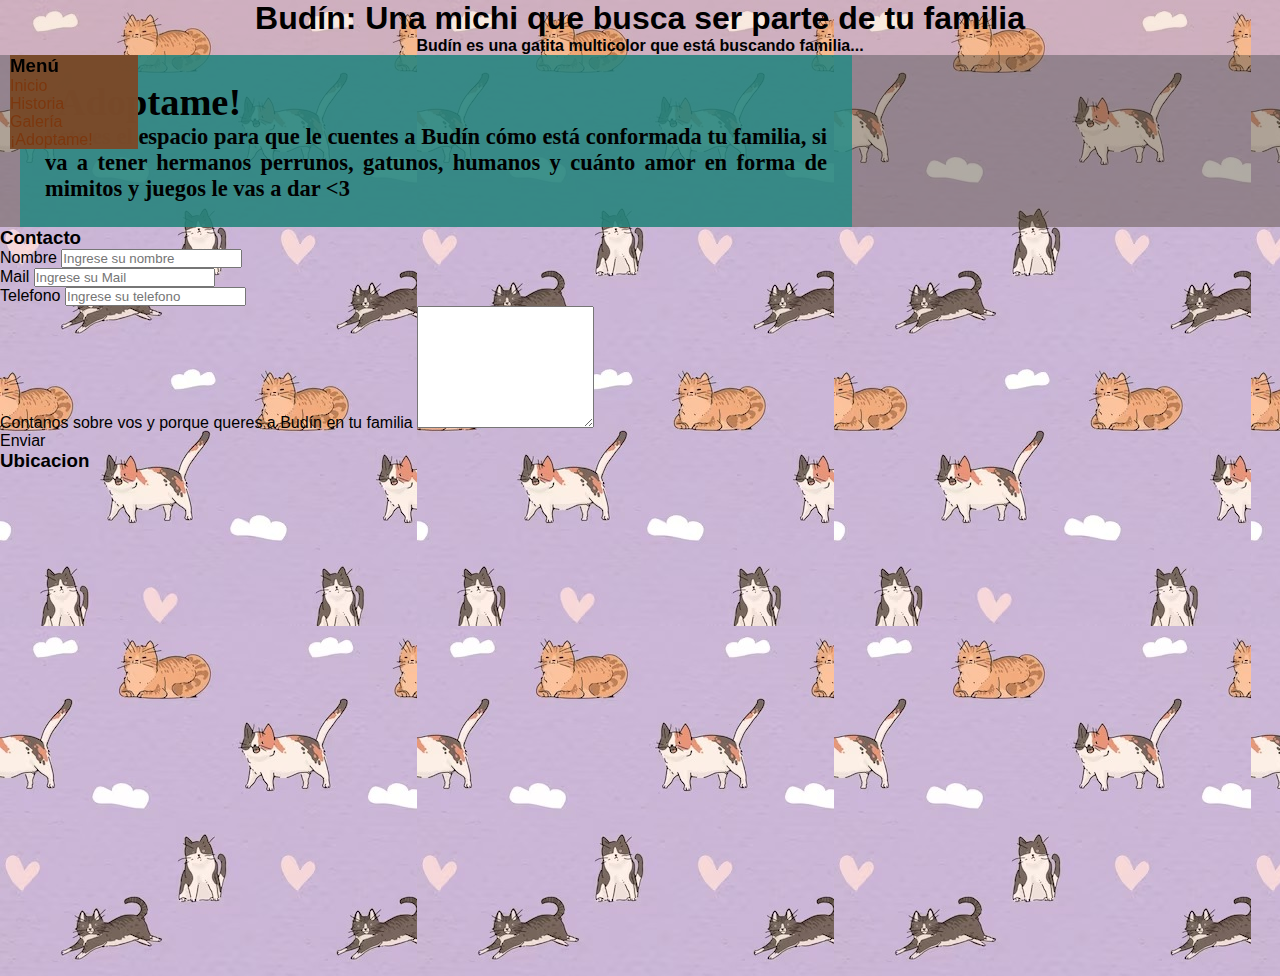
<file: adoptame.html>
<!DOCTYPE html>
<html lang="en">

<head>
    <meta charset="UTF-8">
    <meta name="viewport" content="width=device-width, initial-scale=1.0">
    <title>Document</title>
    <!--CSS-->
    <link rel="stylesheet" href="style.css">
    <!--Bootstrap-->
    <link href="https://cdn.jsdelivr.net/npm/bootstrap@5.3.2/dist/css/bootstrap.min.css" rel="stylesheet"
        integrity="sha384-T3c6CoIi6uLrA9TneNEoa7RxnatzjcDSCmG1MXxSR1GAsXEV/Dwwykc2MPK8M2HN" crossorigin="anonymous">
</head>

<body>
    <header>
        <h1 class="tituloPagina">Budín: Una michi que busca ser parte de tu familia</h1>
        <h4>
            <p>Budín es una gatita multicolor que está buscando familia...</p>
        </h4>
    </header>
    <section>
        <nav class="menu">
            <h3>Menú</h3>
            <ul>
                <li class="nav-menu-item"><a href="index.html" class="nav-link">Inicio</a></li>
                <li class="nav-menu-item"><a href="sobreBudin.html" class="nav-link">Historia</a></li>
                <li class="nav-menu-item"><a href="galeria.html" class="nav-link">Galería</a></li>
                <li class="nav-menu-item"><a href="adoptame.html" class="nav-link">¡Adoptame!</a></li>
            </ul>
        </nav>
        <div class="cuerpo">
            <h1>¡Adoptame!</h1>
            <h3> <p>Éste es el espacio para que le cuentes a Budín cómo está conformada tu familia, si va a tener hermanos perrunos, gatunos, humanos y cuánto amor en forma de mimitos y juegos le vas a dar <3 </p></3></h3>
        </div>
        <div class="aside"></div>
    </section>
    <footer class="container-fluid">
        <div class="row bg-black">
            <div class="pt-6 col-12 col-lg-8">
                <h3 class="text-white">Contacto</h3>
                <div class="mb-3 col-lg-10">
                    <label for="exampleFormControlInput1" class="form-label text-white">Nombre</label>
                    <input type="email" class="form-control" id="exampleFormControlInput1"
                        placeholder="Ingrese su nombre">
                </div>
                <div class="mb-3 col-lg-10">
                    <label for="exampleFormControlInput1" class="form-label text-white">Mail</label>
                    <input type="email" class="form-control" id="exampleFormControlInput1"
                        placeholder="Ingrese su Mail">
                </div>
                <div class="mb-3 col-lg-10">
                    <label for="exampleFormControlInput1" class="form-label text-white">Telefono</label>
                    <input type="email" class="form-control" id="exampleFormControlInput1"
                        placeholder="Ingrese su telefono">
                </div>
                <div class="mb-3 col-lg-10">
                    <label for="exampleFormControlTextarea1" class="form-label text-white">Contanos sobre vos y porque
                        queres a Budín en tu familia</label>
                    <textarea class="form-control" id="exampleFormControlTextarea1" rows="8"></textarea>
                </div>
                <div class="mb-3 col-lg-10 mt-6 mb-6">
                    <a type="button" class="btn btn-primary">Enviar</a>
                </div>

            </div>
            <div class="col-12 col-lg-4 ps-6">
                <h3 class="text-white">Ubicacion</h3>
                <iframe
                    src="https://www.google.com/maps/embed?pb=!1m18!1m12!1m3!1d210186.72332254823!2d-58.78891463533309!3d-34.599924419771526!2m3!1f0!2f0!3f0!3m2!1i1024!2i768!4f13.1!3m3!1m2!1s0x95bccbf56c87d22f%3A0x94215d8e0ffd3b09!2sPanchito%20el%20gatito!5e0!3m2!1ses!2sar!4v1697813593670!5m2!1ses!2sar"
                    width="350" height="500" style="border:0;" allowfullscreen="" loading="lazy"
                    referrerpolicy="no-referrer-when-downgrade"></iframe>
            </div>
        </div>
    </footer>
    <!--Bootstrap-->
    <script src="https://cdn.jsdelivr.net/npm/bootstrap@5.3.2/dist/js/bootstrap.bundle.min.js"
        integrity="sha384-C6RzsynM9kWDrMNeT87bh95OGNyZPhcTNXj1NW7RuBCsyN/o0jlpcV8Qyq46cDfL"
        crossorigin="anonymous"></script>
</body>

</html>
</file>
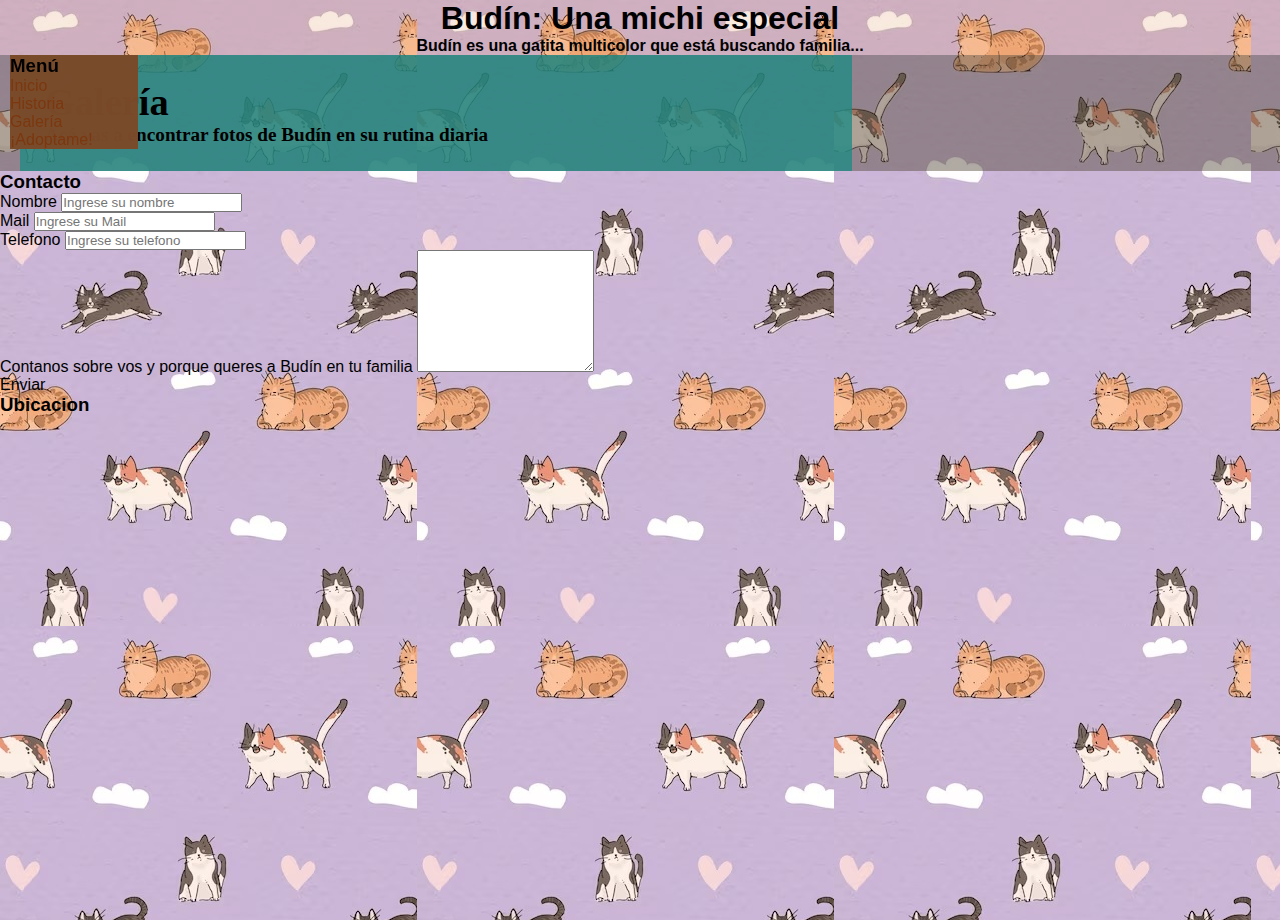
<file: galeria.html>
<!DOCTYPE html>
<html lang="en">

<head>
    <meta charset="UTF-8">
    <meta name="viewport" content="width=device-width, initial-scale=1.0">
    <title>Document</title>
    <!--CSS-->
    <link rel="stylesheet" href="style.css">
    <!--Bootstrap-->
    <link href="https://cdn.jsdelivr.net/npm/bootstrap@5.3.2/dist/css/bootstrap.min.css" rel="stylesheet"
        integrity="sha384-T3c6CoIi6uLrA9TneNEoa7RxnatzjcDSCmG1MXxSR1GAsXEV/Dwwykc2MPK8M2HN" crossorigin="anonymous">
</head>

<body>
    <header>
        <h1 class="tituloPagina">Budín: Una michi especial</h1>
        <h4>
            <p>Budín es una gatita multicolor que está buscando familia...</p>
        </h4>
    </header>
    <section>
        <nav class="menu">
            <h3>Menú</h3>
            <ul>
                <li class="nav-menu-item"><a href="index.html" class="nav-link">Inicio</a></li>
                <li class="nav-menu-item"><a href="sobreBudin.html" class="nav-link">Historia</a></li>
                <li class="nav-menu-item"><a href="galeria.html" class="nav-link">Galería</a></li>
                <li class="nav-menu-item"><a href="adoptame.html" class="nav-link">¡Adoptame!</a></li>
            </ul>
        </nav>
        <div class="cuerpo">
            <h1>Galería</h1>
            <p>Acá vas a encontrar fotos de Budín en su rutina diaria</p>
            
        </div>
        <div class="aside"></div>
    </section>
    <footer class="container-fluid">
        <div class="row bg-black">
            <div class="pt-6 col-12 col-lg-8">
                <h3 class="text-white">Contacto</h3>
                <div class="mb-3 col-lg-10">
                    <label for="exampleFormControlInput1" class="form-label text-white">Nombre</label>
                    <input type="email" class="form-control" id="exampleFormControlInput1"
                        placeholder="Ingrese su nombre">
                </div>
                <div class="mb-3 col-lg-10">
                    <label for="exampleFormControlInput1" class="form-label text-white">Mail</label>
                    <input type="email" class="form-control" id="exampleFormControlInput1"
                        placeholder="Ingrese su Mail">
                </div>
                <div class="mb-3 col-lg-10">
                    <label for="exampleFormControlInput1" class="form-label text-white">Telefono</label>
                    <input type="email" class="form-control" id="exampleFormControlInput1"
                        placeholder="Ingrese su telefono">
                </div>
                <div class="mb-3 col-lg-10">
                    <label for="exampleFormControlTextarea1" class="form-label text-white">Contanos sobre vos y porque
                        queres a Budín en tu familia</label>
                    <textarea class="form-control" id="exampleFormControlTextarea1" rows="8"></textarea>
                </div>
                <div class="mb-3 col-lg-10 mt-6 mb-6">
                    <a type="button" class="btn btn-primary">Enviar</a>
                </div>

            </div>
            <div class="col-12 col-lg-4 ps-6">
                <h3 class="text-white">Ubicacion</h3>
                <iframe
                    src="https://www.google.com/maps/embed?pb=!1m18!1m12!1m3!1d210186.72332254823!2d-58.78891463533309!3d-34.599924419771526!2m3!1f0!2f0!3f0!3m2!1i1024!2i768!4f13.1!3m3!1m2!1s0x95bccbf56c87d22f%3A0x94215d8e0ffd3b09!2sPanchito%20el%20gatito!5e0!3m2!1ses!2sar!4v1697813593670!5m2!1ses!2sar"
                    width="350" height="500" style="border:0;" allowfullscreen="" loading="lazy"
                    referrerpolicy="no-referrer-when-downgrade"></iframe>
            </div>
        </div>
    </footer>

    <!--Bootstrap-->
    <script src="https://cdn.jsdelivr.net/npm/bootstrap@5.3.2/dist/js/bootstrap.bundle.min.js"
        integrity="sha384-C6RzsynM9kWDrMNeT87bh95OGNyZPhcTNXj1NW7RuBCsyN/o0jlpcV8Qyq46cDfL"
        crossorigin="anonymous"></script>
</body>

</html>
</file>
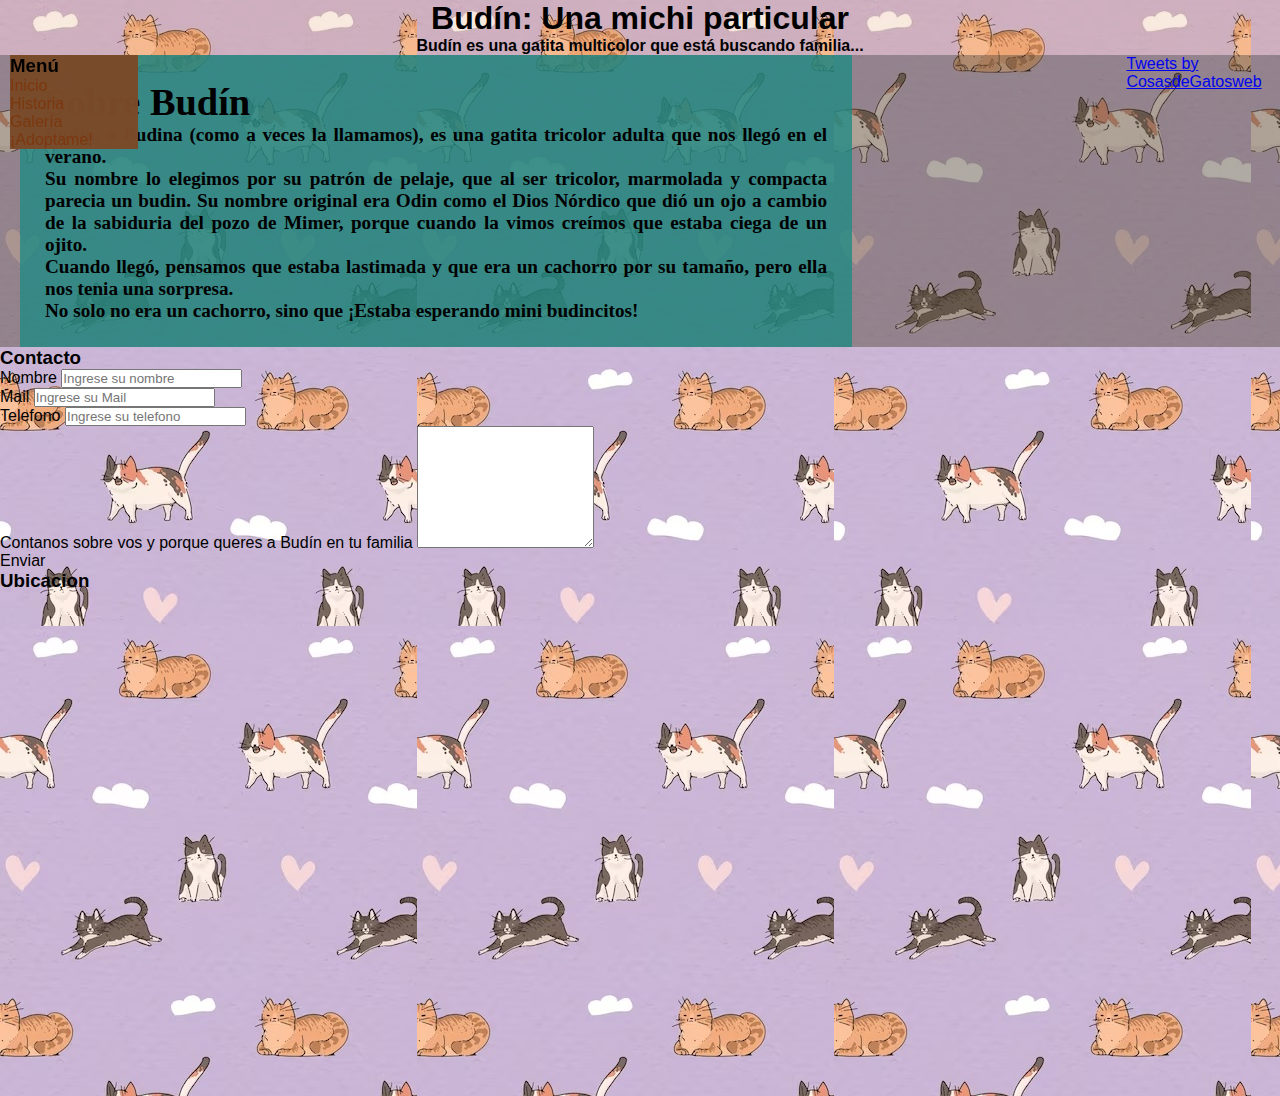
<file: sobreBudin.html>
<!DOCTYPE html>
<html lang="en">

<head>
    <meta charset="UTF-8">
    <meta name="viewport" content="width=device-width, initial-scale=1.0">
    <title>Document</title>
    <!--CSS-->
    <link rel="stylesheet" href="style.css">
    <!--Bootstrap-->
    <link href="https://cdn.jsdelivr.net/npm/bootstrap@5.3.2/dist/css/bootstrap.min.css" rel="stylesheet"
        integrity="sha384-T3c6CoIi6uLrA9TneNEoa7RxnatzjcDSCmG1MXxSR1GAsXEV/Dwwykc2MPK8M2HN" crossorigin="anonymous">
</head>

<body>
    <header>
        <h1 class="tituloPagina">Budín: Una michi particular</h1>
        <h4>
            <p>Budín es una gatita multicolor que está buscando familia...</p>
        </h4>
    </header>
    <section>
        <nav class="menu">
            <h3>Menú</h3>
            <ul>
                <li class="nav-menu-item"><a href="index.html" class="nav-link">Inicio</a></li>
                <li class="nav-menu-item"><a href="sobreBudin.html" class="nav-link">Historia</a></li>
                <li class="nav-menu-item"><a href="galeria.html" class="nav-link">Galería</a></li>
                <li class="nav-menu-item"><a href="adoptame.html" class="nav-link">¡Adoptame!</a></li>
            </ul>
        </nav>
        <div class="cuerpo">
            <h1>Sobre Budín</h1>
            <p>Budin, o Budina (como a veces la llamamos), es una gatita tricolor adulta que nos llegó en el verano.</p>
            <p>Su nombre lo elegimos por su patrón de pelaje, que al ser tricolor, marmolada y compacta parecia un
                budin. Su nombre original era Odin como el Dios Nórdico que dió un ojo a cambio de la sabiduria del pozo
                de Mimer, porque cuando la vimos creímos que estaba ciega de un ojito. </p>
            <p>Cuando llegó, pensamos que estaba lastimada y que era un cachorro por su tamaño, pero ella nos tenia una
                sorpresa.</p>
            <p>No solo no era un cachorro, sino que ¡Estaba esperando mini budincitos!</p>
        </div>
        <div class="aside">
            <a class="twitter-timeline" data-lang="es" data-theme="dark"
                href="https://twitter.com/CosasdeGatosweb?ref_src=twsrc%5Etfw">Tweets by CosasdeGatosweb</a>
            <script async src="https://platform.twitter.com/widgets.js" charset="utf-8"></script>
        </div>
    </section>
    <footer class="container-fluid">
        <div class="row bg-black">
            <div class="pt-6 col-12 col-lg-8">
                <h3 class="text-white">Contacto</h3>
                <div class="mb-3 col-lg-10">
                    <label for="exampleFormControlInput1" class="form-label text-white">Nombre</label>
                    <input type="email" class="form-control" id="exampleFormControlInput1"
                        placeholder="Ingrese su nombre">
                </div>
                <div class="mb-3 col-lg-10">
                    <label for="exampleFormControlInput1" class="form-label text-white">Mail</label>
                    <input type="email" class="form-control" id="exampleFormControlInput1"
                        placeholder="Ingrese su Mail">
                </div>
                <div class="mb-3 col-lg-10">
                    <label for="exampleFormControlInput1" class="form-label text-white">Telefono</label>
                    <input type="email" class="form-control" id="exampleFormControlInput1"
                        placeholder="Ingrese su telefono">
                </div>
                <div class="mb-3 col-lg-10">
                    <label for="exampleFormControlTextarea1" class="form-label text-white">Contanos sobre vos y porque
                        queres a Budín en tu familia</label>
                    <textarea class="form-control" id="exampleFormControlTextarea1" rows="8"></textarea>
                </div>
                <div class="mb-3 col-lg-10 mt-6 mb-6">
                    <a type="button" class="btn btn-primary">Enviar</a>
                </div>

            </div>
            <div class="col-12 col-lg-4 ps-6">
                <h3 class="text-white">Ubicacion</h3>
                <iframe
                    src="https://www.google.com/maps/embed?pb=!1m18!1m12!1m3!1d210186.72332254823!2d-58.78891463533309!3d-34.599924419771526!2m3!1f0!2f0!3f0!3m2!1i1024!2i768!4f13.1!3m3!1m2!1s0x95bccbf56c87d22f%3A0x94215d8e0ffd3b09!2sPanchito%20el%20gatito!5e0!3m2!1ses!2sar!4v1697813593670!5m2!1ses!2sar"
                    width="350" height="500" style="border:0;" allowfullscreen="" loading="lazy"
                    referrerpolicy="no-referrer-when-downgrade"></iframe>
            </div>
        </div>
    </footer>
    <!--Bootstrap-->
    <script src="https://cdn.jsdelivr.net/npm/bootstrap@5.3.2/dist/js/bootstrap.bundle.min.js"
        integrity="sha384-C6RzsynM9kWDrMNeT87bh95OGNyZPhcTNXj1NW7RuBCsyN/o0jlpcV8Qyq46cDfL"
        crossorigin="anonymous"></script>
</body>

</html>
</file>
<file: style.css>
* {
    box-sizing: border-box;
    margin: 0;
    padding: 0;
}

/*Estilo body*/
body {
    background-image: url(./images/fondo_lila.jpg);
    background-repeat: repeat;
    font-family: sans-serif;
}

/*Estilo header*/
header {
    background-color: rgba(219, 144, 82, 0.178);
    text-align: center;
}

.tituloPagina {}

header h4 {}

/*Estilo section*/
section {
    display: flex;
    align-content: center;
    margin: auto;
    flex-direction: row;
    flex-wrap: nowrap;
    justify-content: center;
    background-color: rgba(80, 69, 53, 0.452);

}

.menu {
    background-color: rgba(121, 74, 42, 0.986);
    width: 10%;
    margin-left: 10px;
    position: fixed;
    left: 0;
    list-style-type: style none;

}

.nav-link {
    color: rgb(124, 55, 14);
    text-decoration: none;

}

.cuerpo {
    background-color: rgba(31, 138, 132, 0.795);
    width: 65%;
    padding: 25px;
    margin-left: 20px;
    margin-right: 20px;
    font-family: 'Times New Roman', Times, serif;
    font-size: larger;
    font-weight: bold;
    text-align: justify;

}

.aside {
    background-color: rgba(128, 255, 0, 0);
    width: 12%;
    margin-left: auto;
}

/*Estilo section cuerpo*/

.col-cuerpo .row div {}


/*Estilo section aside*/


/* Responsive */

@media (min-width: 480px) {}
</file>
